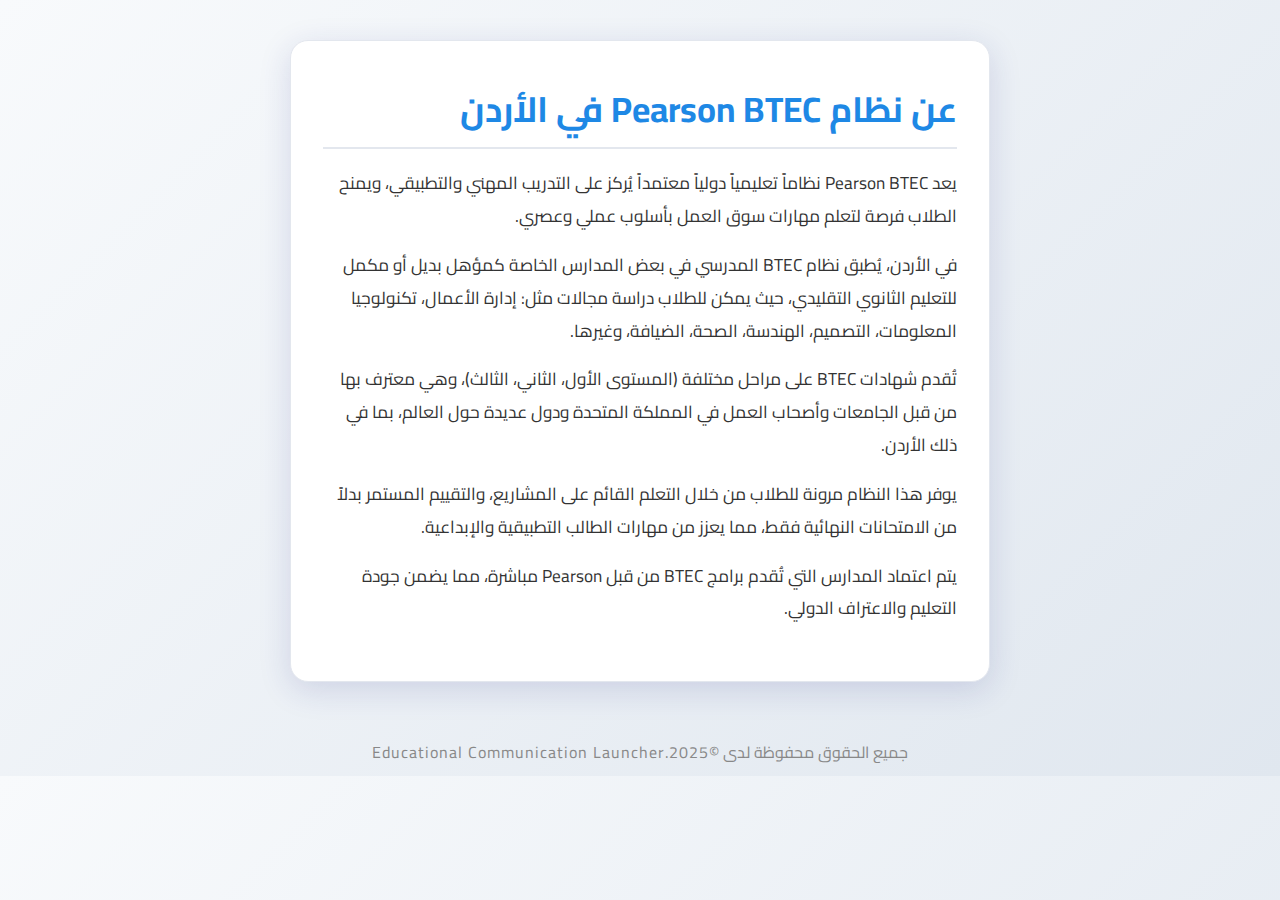
<file: about.html>
<!DOCTYPE html>
<html lang="ar" dir="rtl">
<head>
  <meta charset="UTF-8">
  <meta name="viewport" content="width=device-width, initial-scale=1.0">
  <link rel="stylesheet" href="style.css">

  <title>عن Pearson BTEC</title>

</head>
<body>
  <div class="container">
    <h1>عن نظام Pearson BTEC في الأردن</h1>
    <p>
      يعد <span class="highlight">Pearson BTEC</span> نظاماً تعليمياً دولياً معتمداً يُركز على التدريب المهني والتطبيقي، ويمنح الطلاب فرصة لتعلم مهارات سوق العمل بأسلوب عملي وعصري.
    </p>
    <p>
      في الأردن، يُطبق نظام <span class="highlight">BTEC المدرسي</span> في بعض المدارس الخاصة كمؤهل بديل أو مكمل للتعليم الثانوي التقليدي، حيث يمكن للطلاب دراسة مجالات مثل:
      <span class="highlight">إدارة الأعمال، تكنولوجيا المعلومات، التصميم، الهندسة، الصحة، الضيافة،</span> وغيرها.
    </p>
    <p>
      تُقدم شهادات BTEC على مراحل مختلفة (المستوى الأول، الثاني، الثالث)، وهي معترف بها من قبل الجامعات وأصحاب العمل في المملكة المتحدة ودول عديدة حول العالم، بما في ذلك الأردن.
    </p>
    <p>
      يوفر هذا النظام مرونة للطلاب من خلال <span class="highlight">التعلم القائم على المشاريع، والتقييم المستمر</span> بدلاً من الامتحانات النهائية فقط، مما يعزز من مهارات الطالب التطبيقية والإبداعية.
    </p>
    <p>
      يتم اعتماد المدارس التي تُقدم برامج BTEC من قبل <span class="highlight">Pearson</span> مباشرة، مما يضمن جودة التعليم والاعتراف الدولي.
    </p>
  </div>
  <footer class="footer">
    جميع الحقوق محفوظة لدى &copy;Educational Communication Launcher.2025
  </footer>
</body>
</html>
</file>
<file: style.css>
/* خطوط Google Fonts */
@import url('https://fonts.googleapis.com/css2?family=Cairo:wght@400;700&display=swap');

:root {
  --main-color: #e67e22;
  --secondary-color: #f39c12;
  --dark-color: #2c3e50;
  --light-color: #0087a8;
  --highlight-color: #8e44ad;
  --primary-color: #1e88e5;
  --accent-color: #ff8f00;
  --success-color: #66bb6a;
  --info-color: #29b6f6;
  --warning-color: #ffa726;
  --danger-color: #ef5350;
  --border-radius: 8px;
  --box-shadow: 0 4px 12px rgba(0, 0, 0, 0.1);
  --transition: all 0.3s ease;
}

/* Reset */
* {
  margin: 0;
  padding: 0;
  box-sizing: border-box;
}

html {
  scroll-behavior: smooth;
  scroll-padding-top: 80px;
}

body {
  background: linear-gradient(135deg, #f8fafc 0%, #e0e7ef 100%);
  font-family: 'Cairo', Arial, sans-serif;
  line-height: 1.6;
  color: var(--dark-color);
  margin: 0;
  padding: 0;
  direction: rtl;
  overflow-x: hidden;
}

h1, h2, h3, h4, h5, h6 {
  font-weight: 700;
  margin-bottom: 1rem;
  color: var(--primary-color);
}

h1 {
  font-size: 2.2rem;
  margin-bottom: 18px;
  border-bottom: 2px solid #e3e7ee;
  padding-bottom: 10px;
}

h2 {
  font-size: 1.4rem;
  margin-top: 32px;
  margin-bottom: 12px;
}

p {
  margin-bottom: 1rem;
  color: #333;
  font-size: 1.08rem;
  line-height: 1.9;
}

a {
  color: #1565c0;
  text-decoration: none;
  transition: color 0.2s;
  font-weight: 700;
}

a:hover {
  color: #d84315;
  text-decoration: underline;
}

ul {
  list-style: none;
  margin-right: 1.5rem;
  padding-right: 22px;
  margin-bottom: 18px;
}

li {
  margin-bottom: 8px;
  position: relative;
  padding-right: 12px;
}

li::before {
  content: "•";
  color: #3949ab;
  font-size: 1.2em;
  position: absolute;
  right: 0;
  top: 0;
}

strong {
  color: #3949ab;
}

.container {
  max-width: 700px;
  margin: 40px auto;
  background: #fff;
  border-radius: 18px;
  box-shadow: 0 8px 32px 0 rgba(31, 38, 135, 0.15);
  padding: 40px 32px;
  border: 1px solid #e3e7ee;
}

@media (max-width: 600px) {
  .container {
    padding: 18px 8px;
  }
  h1 {
    font-size: 1.3rem;
  }
  h2 {
    font-size: 1.1rem;
  }
}

/* Header */
header {
  background: linear-gradient(135deg, var(--primary-color), #1565c0);
  color: white;
  padding: 2rem 0;
  text-align: center;
  position: relative;
  overflow: hidden;
  border-bottom: 5px solid var(--highlight-color);
}

header::before {
  content: '';
  position: absolute;
  top: 0;
  left: 0;
  width: 100%;
  height: 100%;
  background-image: url('/api/placeholder/1200/600');
  background-size: cover;
  background-position: center;
  opacity: 0.1;
  z-index: 0;
}

header .container {
  position: relative;
  z-index: 1;
}

.logo-container {
  display: flex;
  justify-content: center;
  align-items: center;
  margin-bottom: 1.5rem;
}

.logo {
  width: 120px;
  height: 120px;
  border-radius: 50%;
  background-color: white;
  display: flex;
  justify-content: center;
  align-items: center;
  box-shadow: var(--box-shadow);
  overflow: hidden;
}

.logo img {
  width: 100px;
  height: 100px;
  object-fit: contain;
}

header h1 {
  font-size: 2.5rem;
  text-shadow: 0 2px 4px rgba(0, 0, 0, 0.2);
}

header p {
  font-size: 1.2rem;
  max-width: 700px;
  margin: 0 auto 1.5rem;
  opacity: 0.9;
}

/* Navigation */
nav {
  background-color: white;
  box-shadow: 0 2px 15px rgba(0, 0, 0, 0.1);
  position: sticky;
  top: 0;
  z-index: 1000;
  padding: 0.7rem 0;
}

.navbar {
  display: flex;
  justify-content: space-between;
  align-items: center;
}

.nav-brand {
  font-size: 1.5rem;
  font-weight: 700;
  color: var(--primary-color);
}

.nav-menu {
  display: flex;
  gap: 1.5rem;
}

.nav-link {
  color: var(--dark-color);
  position: relative;
  padding: 0.5rem 0;
  font-weight: 600;
  font-size: 0.95rem;
}

.nav-link::after {
  content: '';
  position: absolute;
  bottom: 0;
  right: 0;
  width: 0;
  height: 2px;
  background-color: var(--primary-color);
  transition: var(--transition);
}

.nav-link:hover::after,
.nav-link.active::after {
  width: 100%;
}

.nav-link i {
  margin-left: 0.4rem;
}

.mobile-toggle {
  display: none;
  font-size: 1.5rem;
  cursor: pointer;
  color: var(--primary-color);
}

/* Sections */
section {
  padding: 5rem 0;
  scroll-margin-top: 80px;
}

section:nth-child(even) {
  background-color: white;
}

section h2 {
  position: relative;
  display: inline-block;
  margin-bottom: 2rem;
  font-size: 2rem;
}

section h2::after {
  content: '';
  position: absolute;
  right: 0;
  bottom: -10px;
  width: 60px;
  height: 3px;
  background-color: var(--accent-color);
}

.section-intro {
  margin-bottom: 3rem;
  max-width: 800px;
}

/* Responsive */
@media (max-width: 768px) {
  nav {
    flex-direction: column;
  }
}

.footer {
  text-align: center;
  color: #888;
  font-size: 1rem;
  padding: 18px 0 10px 0;
  margin-top: 32px;
  background: transparent;
  letter-spacing: 1px;
  font-family: 'Cairo', Arial, sans-serif;
}
</file>
